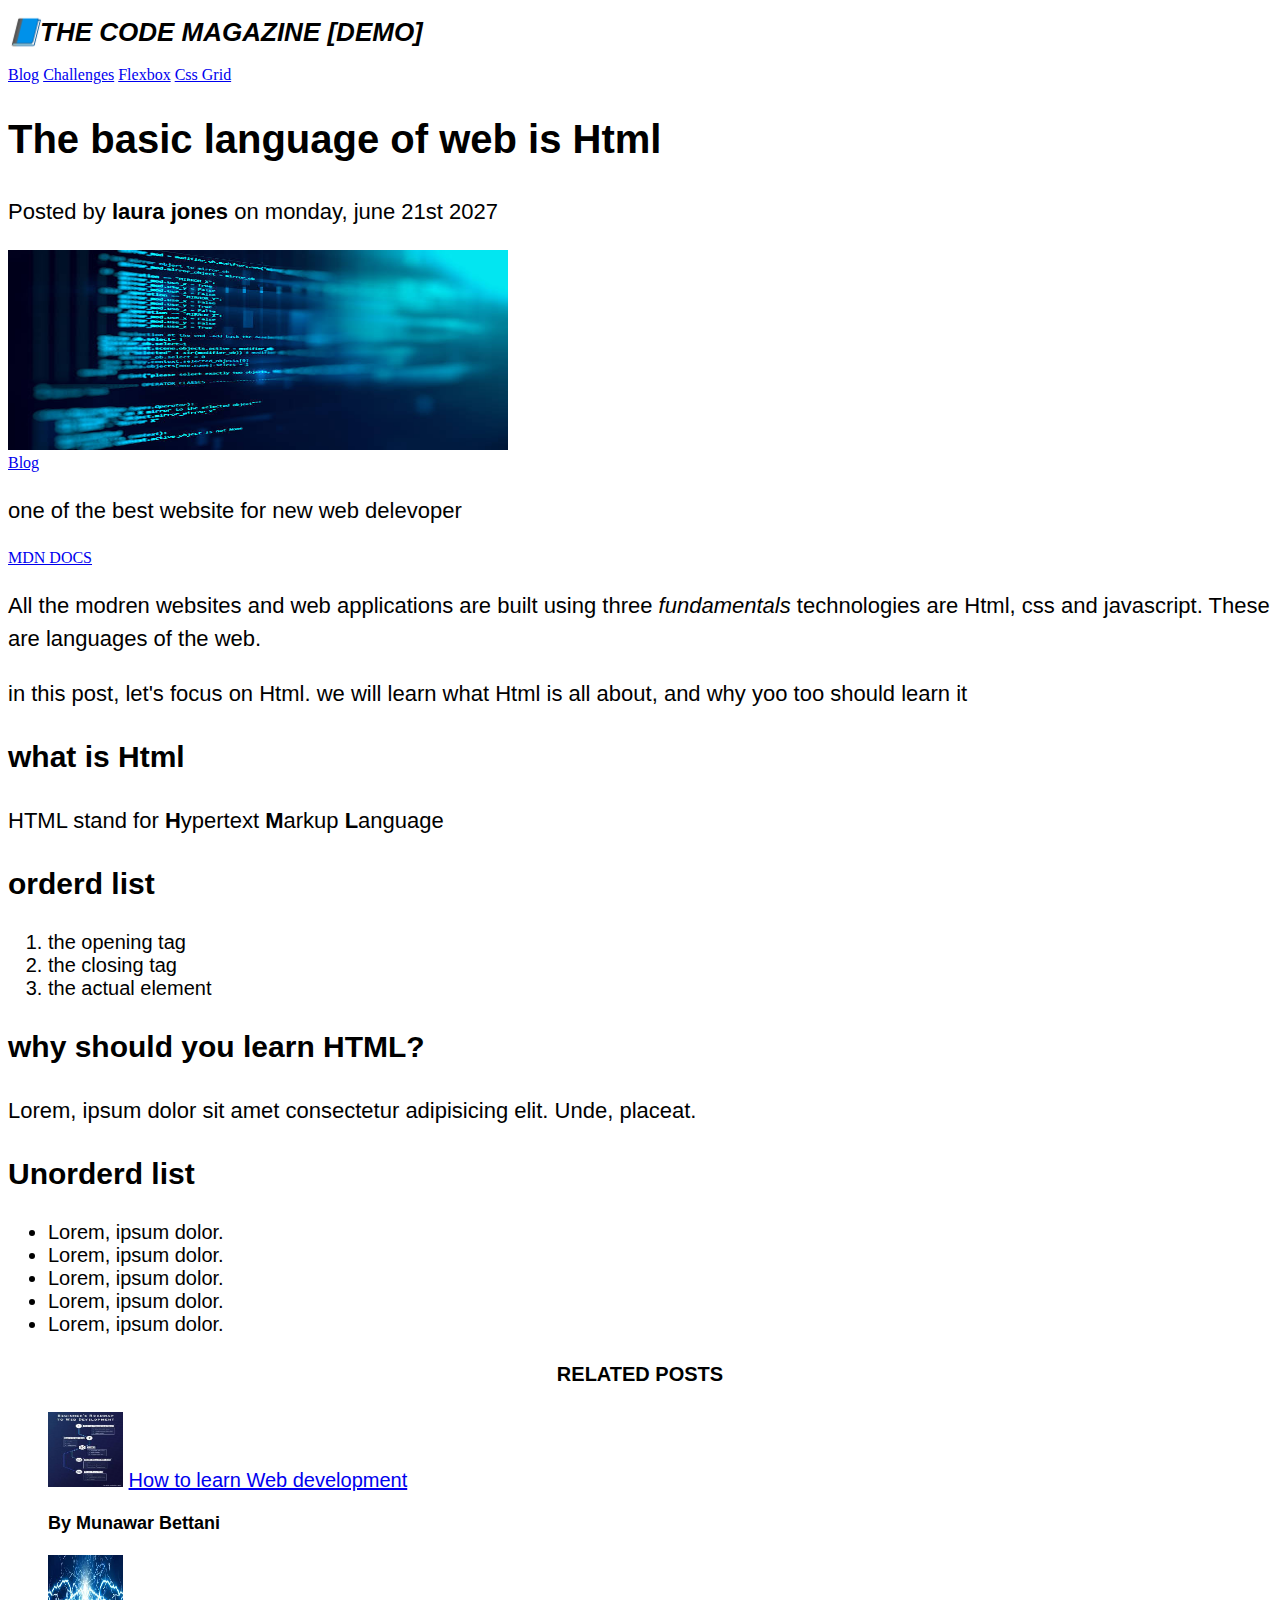
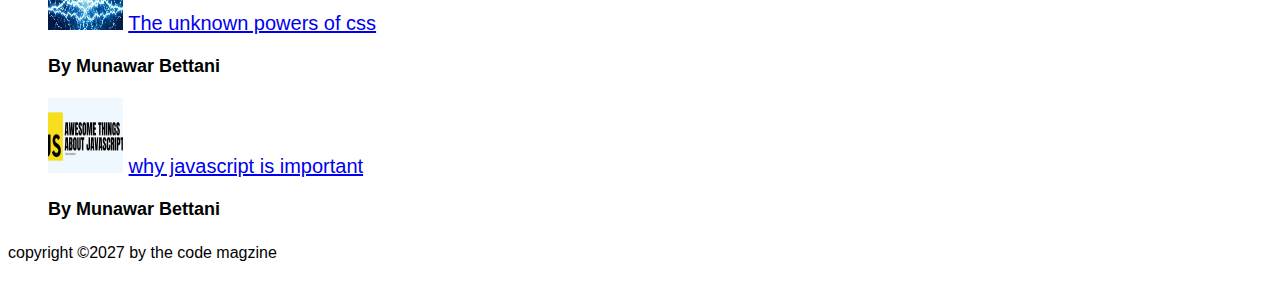
<file: index.html>
<!DOCTYPE html>
<html>
  <head>
    <link rel="stylesheet" href="style.css" />
    <title>the basic language of web is html</title>
  </head>

  <body>
    <!-- <h1>the basic language of web is Html</h1>
    <h2>the basic language of web is Html</h2>
    <h3>the basic language of web is Html</h3>
    <h4>the basic language of web is Html</h4>
    <h5>the basic language of web is Html</5>
      <h6>the basic language of web is Html</h6> -->

    <div class="container">
      <header class="main-header">
        <h1>📘The Code Magazine [Demo]</h1>
        <!-- a tag with # used for undirected link its usefull in some casses -->
        <nav>
          <!-- <strong>this is naveigation</strong> -->
          <a href="#">Blog</a>
          <a href="#">Challenges</a>
          <a href="#">Flexbox</a>
          <a href="#">Css Grid</a>
        </nav>
      </header>
      <article>
        <header class="post-header">
          <h2>The basic language of web is Html</h2>
          <p id="author">
            Posted by <strong>laura jones</strong> on monday, june 21st 2027
          </p>
          <img
            src="images/image 1.jpg"
            alt="coding screen"
            width="500px"
            height="200px"
            class="post-image"
          />
          <br />
          <a href="blog.html">Blog</a>
        </header>
        <p>one of the best website for new web delevoper</p>
        <nav>
          <a href="https://developer.mozilla.org/en-US/" target="_blank"
            >MDN DOCS</a
          >
        </nav>
        <p>
          All the modren websites and web applications are built using three
          <em> fundamentals</em> technologies are Html, css and javascript.
          These are languages of the web.
        </p>
        <p>
          in this post, let's focus on Html. we will learn what Html is all
          about, and why yoo too should learn it
        </p>

        <h3>what is Html</h3>
        <p>
          HTML stand for <strong>H</strong>ypertext <strong>M</strong>arkup
          <strong>L</strong>anguage
        </p>
        <h3>orderd list</h3>
        <ol>
          <li class="first-li">the opening tag</li>
          <li>the closing tag</li>
          <li>the actual element</li>
        </ol>
        <h3>why should you learn HTML?</h3>
        <p>
          Lorem, ipsum dolor sit amet consectetur adipisicing elit. Unde,
          placeat.
        </p>
        <h3>Unorderd list</h3>
        <ul>
          <li class="first-li">Lorem, ipsum dolor.</li>
          <li>Lorem, ipsum dolor.</li>
          <li>Lorem, ipsum dolor.</li>
          <li>Lorem, ipsum dolor.</li>
          <li>Lorem, ipsum dolor.</li>
        </ul>
      </article>

      <aside>
        <h4>Related posts</h4>
        <ul class="Related">
          <li>
            <img
              src="images/web development.jpeg"
              alt="web structure"
              width="75"
              height="75"
            />
            <a href="#">How to learn Web development</a>
            <p class="Related-author">By Munawar Bettani</p>
          </li>
          <li>
            <img
              src="images/css power.jpeg"
              alt="lightning"
              width="75"
              height="75"
            />
            <a href="#">The unknown powers of css</a>
            <p class="Related-author">By Munawar Bettani</p>
          </li>
          <li>
            <img
              src="images/java script.png"
              alt="javascript coding"
              width="75"
              height="75"
            />
            <a href="#">why javascript is important</a>
            <p class="Related-author">By Munawar Bettani</p>
          </li>
        </ul>
      </aside>
      <footer>
        <p id="copyright" class="copyright" class="text">
          copyright &copy;2027 by the code magzine
        </p>
      </footer>
    </div>

    <!-- <button>❤like</button> -->
    <!-- added another commit -->
  </body>
</html>
</file>
<file: style.css>
h1,
h2,
h3,
h4,
p,
li {
  font-family: sans-serif;
}
h1 {
  /* color: blue; */
  font-size: 26px;

  text-transform: uppercase;
  font-style: italic;
}
h2 {
  font-size: 40px;
}
h3 {
  font-size: 30px;
  font-family: sans-serif;
}
h4 {
  font-size: 20px;

  text-transform: uppercase;
  text-align: center;
}
p {
  font-size: 22px;

  line-height: 1.5;
}
li {
  font-size: 20px;
}

/* footer p {
  font-size: 16px;
} */
/* article header p { 
  font-style: italic;
}*/
#auhtor {
  font-style: italic;
  font-size: 18px;
}
#copyright {
  font-size: 16px;
}
.Related-author {
  font-size: 18px;
  font-weight: bold;
}
.Related {
  list-style: none;
}
</file>
